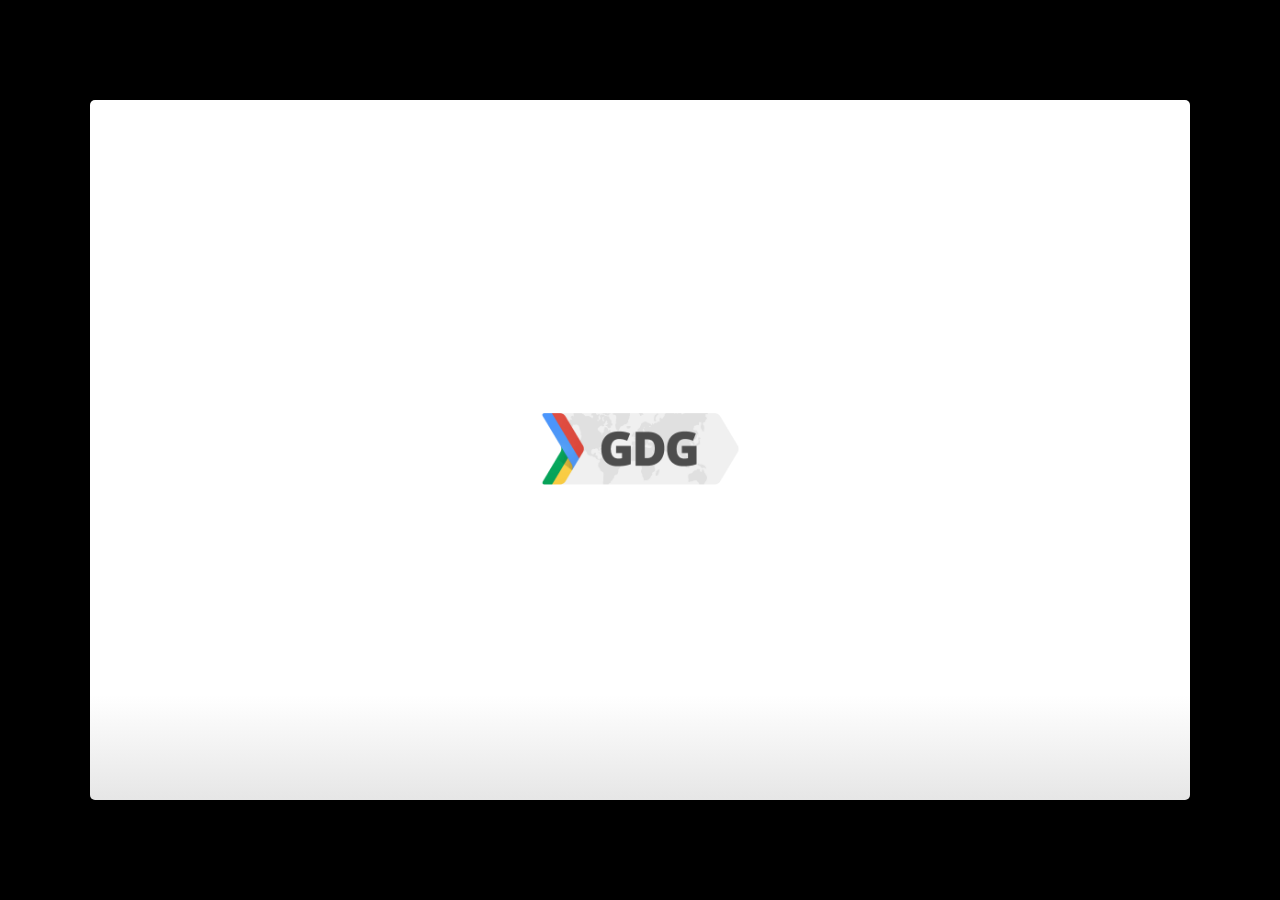
<file: template.html>
<!--

GDG[x] Glider based on
Google IO 2012/2013 HTML5 Slide Template

Authors: Eric Bidelman <ebidel@gmail.com>
         Luke Mahé <lukem@google.com>

URL: https://code.google.com/p/io-2012-slides
-->
<!DOCTYPE html>
<html>
<head>
  <title></title>
  <meta charset="utf-8">
  <meta http-equiv="X-UA-Compatible" content="chrome=1">
  <!--<meta name="viewport" content="width=device-width, initial-scale=1.0, minimum-scale=1.0">-->
  <!--<meta name="viewport" content="width=device-width, initial-scale=1.0">-->
  <!--This one seems to work all the time, but really small on ipad-->
  <!--<meta name="viewport" content="initial-scale=0.4">-->
  <meta name="apple-mobile-web-app-capable" content="yes">
  <link rel="stylesheet" media="all" href="theme/css/default.css">
  <link rel="stylesheet" media="only screen and (max-device-width: 480px)" href="theme/css/phone.css">
  <base target="_blank"> <!-- This amazingness opens all links in a new tab. -->
  <script data-main="js/slides" src="js/require-1.0.8.min.js"></script>
  <script src="js/leap.min.js"></script>
  <script src="js/leapSwiper.js"></script>
</head>
<body style="opacity: 0">

<slides class="layout-widescreen">

  <slide class="logoslide nobackground">
    <article class="flexbox vcenter">
      <span><img src="images/gdg_logo.png"></span>
    </article>
  </slide>

  <slide class="title-slide segue nobackground">
    <aside class="gdbar"><img src="images/gdg_icon_128.png"></aside>
    <!-- The content of this hgroup is replaced programmatically through the slide_config.json. -->
    <hgroup class="auto-fadein">
      <h1 data-config-title><!-- populated from slide_config.json --></h1>
      <h2 data-config-subtitle><!-- populated from slide_config.json --></h2>
      <p data-config-presenter><!-- populated from slide_config.json --></p>
    </hgroup>
  </slide>

  <slide>
    <hgroup>
      <h2>Slide with Bullets</h2>
    </hgroup>
    <article>
      <ul>
        <li>Titles are formatted as Open Sans with bold applied and font size is set at 45</li>
        <li>Title capitalization is title case
          <ul>
            <li>Subtitle capitalization is title case</li>
          </ul>
        </li>
        <li>Subtitle capitalization is title case</li>
        <li>Titles and subtitles should never have a period at the end</li>
      </ul>
    </article>
  </slide>

  <slide>
    <hgroup>
      <h2>Slide with Bullets that Build</h2>
      <h3>Subtitle Placeholder</h3>
    </hgroup>
    <article>
      <p>A list where items build:</p>
      <ul class="build">
        <li>Pressing 'h' highlights code snippets</li>
        <li>Pressing 'p' toggles speaker notes (if they're on the current slide)</li>
        <li>Pressing 'f' toggles fullscreen viewing</li>
        <li>Pressing 'w' toggles widescreen</li>
        <li>Pressing 'o' toggles overview mode</li>
        <li>Pressing 'ESC' toggles off these goodies</li>
      </ul>
      <p>Another list, but items fade as they build:</p>
      <ul class="build fade">
        <li>Hover over me!</li>
        <li>Hover over me!</li>
        <li>Hover over me!</li>
      </ul>
    </article>
  </slide>

  <slide>
    <hgroup>
      <h2>Slide with (Smaller Font)</h2>
    </hgroup>
    <article class="smaller">
      <ul>
        <li>All <a href="http://google.com">links</a> open in new tabs.</li>
        <li>To change that this, add <code>target="_self"</code> to the link.</li>
      </ul>
    </article>
  </slide>

  <slide hidden>
    Hidden slides are left out of the presentation.
  </slide>

  <slide>
    <hgroup>
      <h2>Code Slide (with Subtitle Placeholder)</h2>
      <h3>Subtitle Placeholder</h3>
    </hgroup>
    <article>
      <p>Press 'h' to highlight important sections of code (wrapped in <code>&lt;b&gt;</code>).</p>
      <pre class="prettyprint" data-lang="javascript">
&lt;script type='text/javascript'&gt;
  // Say hello world until the user starts questioning
  // the meaningfulness of their existence.
  function helloWorld(world) {
    <b>for (var i = 42; --i &gt;= 0;) {
      alert('Hello ' + String(world));
    }</b>
  }
&lt;/script&gt;
</pre>
    </article>
  </slide>

  <slide>
    <hgroup>
      <h2>Code Slide (Smaller Font)</h2>
    </hgroup>
    <article class="smaller">
      <pre class="prettyprint" data-lang="javascript">
// Say hello world until the user starts questioning
// the meaningfulness of their existence.
function helloWorld(world) {
  for (var i = 42; --i &gt;= 0;) {
    alert('Hello ' + String(world));
  }
}
</pre>
<pre class="prettyprint" data-lang="css">
&lt;style&gt;
  p { color: pink }
  b { color: blue }
&lt;/style&gt;
</pre>
<pre class="prettyprint" data-lang="html">
&lt;!DOCTYPE html>
&lt;html>
&lt;head>
  &lt;title>My Awesome Page&lt;/title>
&lt;/head>
&lt;body>
  &lt;p&gt;Hello world&lt;/p&gt;
&lt;body>
&lt;/html>
</pre>
    </article>
  </slide>

  <slide>
    <aside class="note">
      <section>
        <ul>
          <li>Point I wanted to make #1</li>
          <li>Point I wanted to make #2</li>
          <li>Point I wanted to make #3</li>
          <li>Example <a href="#">link</a> in notes.</li>
        </ul>
        <p><b>Remember to say this tag line!</b></p>
      </section>
    </aside>
    <hgroup>
      <h2>Slide with Speaker Notes</h2>
    </hgroup>
    <article>
      <p>Press 'p' to toggle speaker notes.</p>
    </article>
  </slide>

  <slide>
    <aside class="note">
      <section>
        <ul>
          <li>See this amazing link: <a href="http://www.google.com">link</a>.</li>
        </ul>
        <p><b>Remember to say this tag line!</b></p>
      </section>
    </aside>
    <hgroup>
      <h2>Presenter Mode</h2>
    </hgroup>
    <article>
      <p>Add <code><a href="?presentme=true" target="_self">?presentme=true</a></code> to the URL to enabled presenter mode.
      This setting is sticky, meaning refreshing the page will persist presenter
      mode.</p>
      <p>Hit <code><a href="?presentme=false" target="_self">?presentme=false</a></code> to disable presenter mode.</p>
    </article>
  </slide>

  <slide>
    <hgroup>
      <h2>Slide with Image</h2>
    </hgroup>
    <article>
      <img src="images/chart.png" class="reflect" alt="Description" title="Description">
      <footer class="source">source: place source info here</footer>
    </article>
  </slide>

  <slide>
    <hgroup>
      <h2>Slide with Image (Centered horz/vert)</h2>
    </hgroup>
    <article class="flexbox vcenter">
      <img src="images/barchart.png" alt="Description" title="Description">
      <footer class="source">source: place source info here</footer>
    </article>
  </slide>

  <slide>
    <hgroup>
      <h2>Table Option A</h2>
      <h3>Subtitle Placeholder</h3>
    </hgroup>
    <article>
      <table>
        <tr>
          <th></th><th>Column 1</th><th>Column 2</th><th>Column 3</th><th>Column 4</th>
        </tr>
        <tr>
          <td>Row 1</td><td>placeholder</td><td class="highlight">placeholder</td><td>placeholder</td><td>placeholder</td>
        </tr>
        <tr>
          <td>Row 2</td><td>placeholder</td><td>placeholder</td><td>placeholder</td><td>placeholder</td>
        </tr>
        <tr>
          <td>Row 3</td><td>placeholder</td><td>placeholder</td><td>placeholder</td><td>placeholder</td>
        </tr>
        <tr>
          <td>Row 4</td><td>placeholder</td><td>placeholder</td><td>placeholder</td><td>placeholder</td>
        </tr>
        <tr>
          <td>Row 5</td><td>placeholder</td><td>placeholder</td><td>placeholder</td><td>placeholder</td>
        </tr>
      </table>
    </article>
  </slide>

  <slide>
    <hgroup>
      <h2>Table Option A (Smaller Text)</h2>
      <h3>Subtitle Placeholder</h3>
    </hgroup>
    <article class="smaller">
      <table>
        <tr>
          <th></th><th>Column 1</th><th>Column 2</th><th>Column 3</th><th>Column 4</th>
        </tr>
        <tr>
          <td>Row 1</td><td>placeholder</td><td class="highlight">placeholder</td><td>placeholder</td><td>placeholder</td>
        </tr>
        <tr>
          <td>Row 2</td><td>placeholder</td><td>placeholder</td><td>placeholder</td><td>placeholder</td>
        </tr>
        <tr>
          <td>Row 3</td><td>placeholder</td><td>placeholder</td><td>placeholder</td><td>placeholder</td>
        </tr>
        <tr>
          <td>Row 4</td><td>placeholder</td><td>placeholder</td><td>placeholder</td><td>placeholder</td>
        </tr>
        <tr>
          <td>Row 5</td><td>placeholder</td><td>placeholder</td><td>placeholder</td><td>placeholder</td>
        </tr>
      </table>
    </article>
  </slide>

  <slide>
    <hgroup>
      <h2>Table Option B</h2>
      <h3>Subtitle Placeholder</h3>
    </hgroup>
    <article>
      <table class="rows">
        <tr>
          <th>Header 1</th><td>placeholder</td><td class="highlight">placeholder</td><td>placeholder</td>
        </tr>
        <tr>
          <th>Header 2</th><td>placeholder</td><td>placeholder</td><td>placeholder</td>
        </tr>
        <tr>
          <th>Header 3</th><td>placeholder</td><td>placeholder</td><td>placeholder</td>
        </tr>
        <tr>
          <th>Header 4</th><td>placeholder</td><td>placeholder</td><td>placeholder</td>
        </tr>
        <tr>
          <th>Header 5</th><td>placeholder</td><td>placeholder</td><td>placeholder</td>
        </tr>
      </table>
    </article>
  </slide>

  <slide>
    <hgroup>
      <h2>Slide Styles</h2>
    </hgroup>
    <article class="smaller">
      <div class="columns-2">
        <ul>
          <li class="red">class="red"</li>
          <li class="red2">class="red2"</li>
          <li class="red3">class="red3"</li>
          <li class="blue">class="blue"</li>
          <li class="blue2">class="blue2"</li>
          <li class="blue3">class="blue3"</li>
          <li class="green">class="green"</li>
          <li class="green2">class="green2"</li>
        </ul>
        <ul>
          <li class="green3">class="green3"</li>
          <li class="yellow">class="yellow"</li>
          <li class="yellow2">class="yellow2"</li>
          <li class="yellow3">class="yellow3"</li>
          <li class="gray">class="gray"</li>
          <li class="gray2">class="gray2"</li>
          <li class="gray3">class="gray3"</li>
          <li class="gray4">class="gray4"</li>
        </ul>
      </div>
      <div class="centered" style="margin-top:2em">
        I am centered text with a <button>Button</button> and <button disabled>Disabled</button> button.
      </div>
    </article>
  </slide>

  <slide class="segue dark nobackground">
    <aside class="gdbar"><img src="images/gdg_icon_128.png"></aside>
    <hgroup class="auto-fadein">
      <h2>Segue Slide</h2>
      <h3>Subtitle Placeholder</h3>
    </hgroup>
  </slide>

  <slide class="fill nobackground" style="background-image: url(images/sky.jpg)">
    <hgroup>
      <h2 class="white">Full Image (with Optional Header)</h2>
    </hgroup>
    <footer class="source white">www.flickr.com/photos/25797459@N06/5438799763/</footer>
  </slide>

  <slide class="segue dark quote nobackground">
    <aside class="gdbar right bottom"><img src="images/gdg_icon_128.png"></aside>
    <article class="flexbox vleft auto-fadein">
      <q>
        This is an example of quote text.
      </q>
      <div class="author">
        Name<br>
        Company
      </div>
    </article>
  </slide>

  <slide>
    <hgroup>
      <h2>Slide with Iframe</h2>
    </hgroup>
    <article>
      <iframe data-src="http://www.google.com/doodle4google/resources/history.html"></iframe>
    </article>
  </slide>

  <slide>
    <article>
      <iframe data-src="http://www.google.com/doodle4google/resources/history.html"></iframe>
    </article>
  </slide>

  <slide class="thank-you-slide segue nobackground">
    <aside class="gdbar right"><img src="images/gdg_icon_128.png"></aside>
    <article class="flexbox vleft auto-fadein">
      <h2>&lt;Thank You!&gt;</h2>
      <p>Important contact information goes here.</p>
    </article>
    <p class="auto-fadein" data-config-contact>
      <!-- populated from slide_config.json -->
    </p>
  </slide>

  <slide class="logoslide dark nobackground">
    <article class="flexbox vcenter">
      <span><img src="images/gdg_logo_white.png"></span>
    </article>
  </slide>

  <slide class="backdrop"></slide>

</slides>

<script>
var _gaq = _gaq || [];
_gaq.push(['_setAccount', 'UA-XXXXXXXX-1']);
_gaq.push(['_trackPageview']);

(function() {
  var ga = document.createElement('script'); ga.type = 'text/javascript'; ga.async = true;
  ga.src = ('https:' == document.location.protocol ? 'https://ssl' : 'http://www') + '.google-analytics.com/ga.js';
  var s = document.getElementsByTagName('script')[0]; s.parentNode.insertBefore(ga, s);
})();
</script>

<!--[if IE]>
  <script src="http://ajax.googleapis.com/ajax/libs/chrome-frame/1/CFInstall.min.js"></script>
  <script>CFInstall.check({mode: 'overlay'});</script>
<![endif]-->
</body>
</html>
</file>
<file: theme/css/phone.css>
slides>slide{-webkit-transition:none !important;-webkit-transition:none !important;-moz-transition:none !important;-o-transition:none !important;transition:none !important}
</file>
<file: theme/css/default.css>
@charset "UTF-8";
/* line 17, ../../../../../../Library/Ruby/Gems/1.8/gems/compass-0.12.2/frameworks/compass/stylesheets/compass/reset/_utilities.scss */
html, body, div, span, applet, object, iframe,
h1, h2, h3, h4, h5, h6, p, blockquote, pre,
a, abbr, acronym, address, big, cite, code,
del, dfn, em, img, ins, kbd, q, s, samp,
small, strike, strong, sub, sup, tt, var,
b, u, i, center,
dl, dt, dd, ol, ul, li,
fieldset, form, label, legend,
table, caption, tbody, tfoot, thead, tr, th, td,
article, aside, canvas, details, embed,
figure, figcaption, footer, header, hgroup,
menu, nav, output, ruby, section, summary,
time, mark, audio, video {
  margin: 0;
  padding: 0;
  border: 0;
  font: inherit;
  font-size: 100%;
  vertical-align: baseline;
}

/* line 22, ../../../../../../Library/Ruby/Gems/1.8/gems/compass-0.12.2/frameworks/compass/stylesheets/compass/reset/_utilities.scss */
html {
  line-height: 1;
}

/* line 24, ../../../../../../Library/Ruby/Gems/1.8/gems/compass-0.12.2/frameworks/compass/stylesheets/compass/reset/_utilities.scss */
ol, ul {
  list-style: none;
}

/* line 26, ../../../../../../Library/Ruby/Gems/1.8/gems/compass-0.12.2/frameworks/compass/stylesheets/compass/reset/_utilities.scss */
table {
  border-collapse: collapse;
  border-spacing: 0;
}

/* line 28, ../../../../../../Library/Ruby/Gems/1.8/gems/compass-0.12.2/frameworks/compass/stylesheets/compass/reset/_utilities.scss */
caption, th, td {
  text-align: left;
  font-weight: normal;
  vertical-align: middle;
}

/* line 30, ../../../../../../Library/Ruby/Gems/1.8/gems/compass-0.12.2/frameworks/compass/stylesheets/compass/reset/_utilities.scss */
q, blockquote {
  quotes: none;
}
/* line 103, ../../../../../../Library/Ruby/Gems/1.8/gems/compass-0.12.2/frameworks/compass/stylesheets/compass/reset/_utilities.scss */
q:before, q:after, blockquote:before, blockquote:after {
  content: "";
  content: none;
}

/* line 32, ../../../../../../Library/Ruby/Gems/1.8/gems/compass-0.12.2/frameworks/compass/stylesheets/compass/reset/_utilities.scss */
a img {
  border: none;
}

/* line 116, ../../../../../../Library/Ruby/Gems/1.8/gems/compass-0.12.2/frameworks/compass/stylesheets/compass/reset/_utilities.scss */
article, aside, details, figcaption, figure, footer, header, hgroup, menu, nav, section, summary {
  display: block;
}

/**
 * Base SlideDeck Styles
 */
/* line 52, ../scss/_base.scss */
html {
  height: 100%;
  overflow: hidden;
}

/* line 57, ../scss/_base.scss */
body {
  margin: 0;
  padding: 0;
  opacity: 0;
  height: 100%;
  min-height: 740px;
  width: 100%;
  overflow: hidden;
  color: #fff;
  -webkit-font-smoothing: antialiased;
  -moz-font-smoothing: antialiased;
  -ms-font-smoothing: antialiased;
  -o-font-smoothing: antialiased;
  -webkit-transition: opacity 800ms ease-in;
  -webkit-transition-delay: 100ms;
  -moz-transition: opacity 800ms ease-in 100ms;
  -o-transition: opacity 800ms ease-in 100ms;
  transition: opacity 800ms ease-in 100ms;
}
/* line 73, ../scss/_base.scss */
body.loaded {
  opacity: 1 !important;
}

/* line 78, ../scss/_base.scss */
input, button {
  vertical-align: middle;
}

/* line 82, ../scss/_base.scss */
slides > slide[hidden] {
  display: none !important;
}

/* line 86, ../scss/_base.scss */
slides {
  width: 100%;
  height: 100%;
  position: absolute;
  left: 0;
  top: 0;
  -webkit-transform: translate3d(0, 0, 0);
  -moz-transform: translate3d(0, 0, 0);
  -ms-transform: translate3d(0, 0, 0);
  -o-transform: translate3d(0, 0, 0);
  transform: translate3d(0, 0, 0);
  -webkit-perspective: 1000;
  -moz-perspective: 1000;
  -ms-perspective: 1000;
  -o-perspective: 1000;
  perspective: 1000;
  -webkit-transform-style: preserve-3d;
  -moz-transform-style: preserve-3d;
  -ms-transform-style: preserve-3d;
  -o-transform-style: preserve-3d;
  transform-style: preserve-3d;
  -webkit-transition: opacity 800ms ease-in;
  -webkit-transition-delay: 100ms;
  -moz-transition: opacity 800ms ease-in 100ms;
  -o-transition: opacity 800ms ease-in 100ms;
  transition: opacity 800ms ease-in 100ms;
}

/* line 98, ../scss/_base.scss */
slides > slide {
  display: block;
  position: absolute;
  overflow: hidden;
  left: 50%;
  top: 50%;
  -webkit-box-sizing: border-box;
  -moz-box-sizing: border-box;
  box-sizing: border-box;
}

/* Slide styles */
/*article.fill iframe {
  position: absolute;
  left: 0;
  top: 0;
  width: 100%;
  height: 100%;

  border: 0;
  margin: 0;

  @include border-radius(10px);

  z-index: -1;
}

slide.fill {
  background-repeat: no-repeat;
  @include background-size(cover);
}

slide.fill img {
  position: absolute;
  left: 0;
  top: 0;
  min-width: 100%;
  min-height: 100%;

  z-index: -1;
}
*/
/**
 * Theme Styles
 */
/* line 22, ../scss/default.scss */
::selection {
  color: white;
  background-color: #ffd14d;
  text-shadow: none;
}

/* line 28, ../scss/default.scss */
::-webkit-scrollbar {
  height: 16px;
  overflow: visible;
  width: 16px;
}

/* line 33, ../scss/default.scss */
::-webkit-scrollbar-thumb {
  background-color: rgba(0, 0, 0, 0.1);
  background-clip: padding-box;
  border: solid transparent;
  min-height: 28px;
  padding: 100px 0 0;
  -webkit-box-shadow: inset 1px 1px 0 rgba(0, 0, 0, 0.1), inset 0 -1px 0 rgba(0, 0, 0, 0.07);
  -moz-box-shadow: inset 1px 1px 0 rgba(0, 0, 0, 0.1), inset 0 -1px 0 rgba(0, 0, 0, 0.07);
  box-shadow: inset 1px 1px 0 rgba(0, 0, 0, 0.1), inset 0 -1px 0 rgba(0, 0, 0, 0.07);
  border-width: 1px 1px 1px 6px;
}

/* line 42, ../scss/default.scss */
::-webkit-scrollbar-thumb:hover {
  background-color: rgba(0, 0, 0, 0.5);
}

/* line 45, ../scss/default.scss */
::-webkit-scrollbar-button {
  height: 0;
  width: 0;
}

/* line 49, ../scss/default.scss */
::-webkit-scrollbar-track {
  background-clip: padding-box;
  border: solid transparent;
  border-width: 0 0 0 4px;
}

/* line 54, ../scss/default.scss */
::-webkit-scrollbar-corner {
  background: transparent;
}

/* line 58, ../scss/default.scss */
body {
  background: black;
}

/* line 62, ../scss/default.scss */
slides > slide {
  display: none;
  font-family: 'Open Sans', Arial, sans-serif;
  font-size: 26px;
  color: #797979;
  width: 900px;
  height: 700px;
  margin-left: -450px;
  margin-top: -350px;
  padding: 40px 60px;
  -webkit-border-radius: 5px;
  -moz-border-radius: 5px;
  -ms-border-radius: 5px;
  -o-border-radius: 5px;
  border-radius: 5px;
  -webkit-transition: all 0.6s ease-in-out;
  -moz-transition: all 0.6s ease-in-out;
  -o-transition: all 0.6s ease-in-out;
  transition: all 0.6s ease-in-out;
}
/* line 83, ../scss/default.scss */
slides > slide.far-past {
  display: none;
}
/* line 90, ../scss/default.scss */
slides > slide.past {
  display: block;
  opacity: 0;
}
/* line 97, ../scss/default.scss */
slides > slide.current {
  display: block;
  opacity: 1;
}
/* line 103, ../scss/default.scss */
slides > slide.current .auto-fadein {
  opacity: 1;
}
/* line 107, ../scss/default.scss */
slides > slide.current .gdbar {
  -webkit-background-size: 100% 100%;
  -moz-background-size: 100% 100%;
  -o-background-size: 100% 100%;
  background-size: 100% 100%;
}
/* line 112, ../scss/default.scss */
slides > slide.next {
  display: block;
  opacity: 0;
  pointer-events: none;
}
/* line 120, ../scss/default.scss */
slides > slide.far-next {
  display: none;
}
/* line 127, ../scss/default.scss */
slides > slide.dark {
  background: #515151 !important;
}
/* line 135, ../scss/default.scss */
slides > slide:not(.nobackground):before {
  font-size: 12pt;
  content: "";
  position: absolute;
  bottom: 20px;
  left: 60px;
  background: url(../../images/gdg_icon_128.png) no-repeat 0 50%;
  -webkit-background-size: 30px 30px;
  -moz-background-size: 30px 30px;
  -o-background-size: 30px 30px;
  background-size: 30px 30px;
  padding-left: 40px;
  height: 30px;
  line-height: 1.9;
}
/* line 147, ../scss/default.scss */
slides > slide:not(.nobackground):after {
  font-size: 12pt;
  content: attr(data-slide-num) "/" attr(data-total-slides);
  position: absolute;
  bottom: 20px;
  right: 60px;
  line-height: 1.9;
}
/* line 158, ../scss/default.scss */
slides > slide.title-slide:after {
  content: '';
  position: absolute;
  bottom: 40px;
  right: 40px;
  width: 100%;
  height: 60px;
}
/* line 170, ../scss/default.scss */
slides > slide.backdrop {
  z-index: -10;
  display: block !important;
  background: -webkit-gradient(linear, 50% 0%, 50% 100%, color-stop(0%, #ffffff), color-stop(85%, #ffffff), color-stop(100%, #e6e6e6));
  background: -webkit-linear-gradient(#ffffff, #ffffff 85%, #e6e6e6);
  background: -moz-linear-gradient(#ffffff, #ffffff 85%, #e6e6e6);
  background: -o-linear-gradient(#ffffff, #ffffff 85%, #e6e6e6);
  background: linear-gradient(#ffffff, #ffffff 85%, #e6e6e6);
  background-color: white;
}
/* line 175, ../scss/default.scss */
slides > slide.backdrop:after, slides > slide.backdrop:before {
  display: none;
}
/* line 180, ../scss/default.scss */
slides > slide > hgroup + article {
  margin-top: 45px;
}
/* line 184, ../scss/default.scss */
slides > slide > hgroup + article.flexbox.vcenter, slides > slide > hgroup + article.flexbox.vleft, slides > slide > hgroup + article.flexbox.vright {
  height: 80%;
}
/* line 189, ../scss/default.scss */
slides > slide > hgroup + article p {
  margin-bottom: 1em;
}
/* line 194, ../scss/default.scss */
slides > slide > article:only-child {
  height: 100%;
}
/* line 197, ../scss/default.scss */
slides > slide > article:only-child > iframe {
  height: 98%;
}

/* line 203, ../scss/default.scss */
slides.layout-faux-widescreen > slide {
  padding: 40px 160px;
}

/* line 212, ../scss/default.scss */
slides.layout-widescreen > slide,
slides.layout-faux-widescreen > slide {
  margin-left: -550px;
  width: 1100px;
}
/* line 217, ../scss/default.scss */
slides.layout-widescreen > slide.far-past,
slides.layout-faux-widescreen > slide.far-past {
  display: block;
  display: none;
  -webkit-transform: translate(-2260px);
  -moz-transform: translate(-2260px);
  -ms-transform: translate(-2260px);
  -o-transform: translate(-2260px);
  transform: translate(-2260px);
  -webkit-transform: translate3d(-2260px, 0, 0);
  -moz-transform: translate3d(-2260px, 0, 0);
  -ms-transform: translate3d(-2260px, 0, 0);
  -o-transform: translate3d(-2260px, 0, 0);
  transform: translate3d(-2260px, 0, 0);
}
/* line 224, ../scss/default.scss */
slides.layout-widescreen > slide.past,
slides.layout-faux-widescreen > slide.past {
  display: block;
  opacity: 0;
}
/* line 231, ../scss/default.scss */
slides.layout-widescreen > slide.current,
slides.layout-faux-widescreen > slide.current {
  display: block;
  opacity: 1;
}
/* line 238, ../scss/default.scss */
slides.layout-widescreen > slide.next,
slides.layout-faux-widescreen > slide.next {
  display: block;
  opacity: 0;
  pointer-events: none;
}
/* line 246, ../scss/default.scss */
slides.layout-widescreen > slide.far-next,
slides.layout-faux-widescreen > slide.far-next {
  display: block;
  display: none;
  -webkit-transform: translate(2260px);
  -moz-transform: translate(2260px);
  -ms-transform: translate(2260px);
  -o-transform: translate(2260px);
  transform: translate(2260px);
  -webkit-transform: translate3d(2260px, 0, 0);
  -moz-transform: translate3d(2260px, 0, 0);
  -ms-transform: translate3d(2260px, 0, 0);
  -o-transform: translate3d(2260px, 0, 0);
  transform: translate3d(2260px, 0, 0);
}
/* line 253, ../scss/default.scss */
slides.layout-widescreen #prev-slide-area,
slides.layout-faux-widescreen #prev-slide-area {
  margin-left: -650px;
}
/* line 257, ../scss/default.scss */
slides.layout-widescreen #next-slide-area,
slides.layout-faux-widescreen #next-slide-area {
  margin-left: 550px;
}

/* line 262, ../scss/default.scss */
b {
  font-weight: 600;
}

/* line 266, ../scss/default.scss */
a {
  color: #2a7cdf;
  text-decoration: none;
  border-bottom: 1px solid rgba(42, 124, 223, 0.5);
}
/* line 271, ../scss/default.scss */
a:hover {
  color: black !important;
}

/* line 276, ../scss/default.scss */
h1, h2, h3 {
  font-weight: 600;
}

/* line 280, ../scss/default.scss */
h2 {
  font-size: 45px;
  line-height: 45px;
  letter-spacing: -2px;
  color: #515151;
}

/* line 287, ../scss/default.scss */
h3 {
  font-size: 30px;
  letter-spacing: -1px;
  line-height: 2;
  font-weight: inherit;
  color: #797979;
}

/* line 295, ../scss/default.scss */
ul {
  margin-left: 1.2em;
  margin-bottom: 1em;
  position: relative;
}
/* line 300, ../scss/default.scss */
ul li {
  margin-bottom: 0.5em;
}
/* line 303, ../scss/default.scss */
ul li ul {
  margin-left: 2em;
  margin-bottom: 0;
}
/* line 307, ../scss/default.scss */
ul li ul li:before {
  content: '-';
  font-weight: 600;
}
/* line 314, ../scss/default.scss */
ul > li:before {
  content: '\00B7';
  margin-left: -1em;
  position: absolute;
  font-weight: 600;
}
/* line 321, ../scss/default.scss */
ul ul {
  margin-top: .5em;
}

/* line 328, ../scss/default.scss */
.highlight-code slide.current pre > * {
  opacity: 0.25;
  -webkit-transition: opacity 0.5s ease-in;
  -moz-transition: opacity 0.5s ease-in;
  -o-transition: opacity 0.5s ease-in;
  transition: opacity 0.5s ease-in;
}
/* line 332, ../scss/default.scss */
.highlight-code slide.current b {
  opacity: 1;
}

/* line 337, ../scss/default.scss */
pre {
  font-family: 'Source Code Pro', 'Courier New', monospace;
  font-size: 20px;
  line-height: 28px;
  padding: 10px 0 10px 60px;
  letter-spacing: -1px;
  margin-bottom: 20px;
  width: 106%;
  background-color: #e6e6e6;
  left: -60px;
  position: relative;
  -webkit-box-sizing: border-box;
  -moz-box-sizing: border-box;
  box-sizing: border-box;
  /*overflow: hidden;*/
}
/* line 351, ../scss/default.scss */
pre[data-lang]:after {
  content: attr(data-lang);
  background-color: darkgrey;
  right: 0;
  top: 0;
  position: absolute;
  font-size: 16pt;
  color: white;
  padding: 2px 25px;
  text-transform: uppercase;
}

/* line 364, ../scss/default.scss */
pre[data-lang="go"] {
  color: #333;
}

/* line 368, ../scss/default.scss */
code {
  font-size: 95%;
  font-family: 'Source Code Pro', 'Courier New', monospace;
  color: black;
}

/* line 374, ../scss/default.scss */
iframe {
  width: 100%;
  height: 530px;
  background: white;
  border: 1px solid #e6e6e6;
  -webkit-box-sizing: border-box;
  -moz-box-sizing: border-box;
  box-sizing: border-box;
}

/* line 382, ../scss/default.scss */
dt {
  font-weight: bold;
}

/* line 386, ../scss/default.scss */
button {
  display: inline-block;
  background: -webkit-gradient(linear, 50% 0%, 50% 100%, color-stop(40%, #f9f9f9), color-stop(70%, #e3e3e3));
  background: -webkit-linear-gradient(#f9f9f9 40%, #e3e3e3 70%);
  background: -moz-linear-gradient(#f9f9f9 40%, #e3e3e3 70%);
  background: -o-linear-gradient(#f9f9f9 40%, #e3e3e3 70%);
  background: linear-gradient(#f9f9f9 40%, #e3e3e3 70%);
  border: 1px solid darkgrey;
  -webkit-border-radius: 3px;
  -moz-border-radius: 3px;
  -ms-border-radius: 3px;
  -o-border-radius: 3px;
  border-radius: 3px;
  padding: 5px 8px;
  outline: none;
  white-space: nowrap;
  -webkit-user-select: none;
  -moz-user-select: none;
  user-select: none;
  cursor: pointer;
  text-shadow: 1px 1px white;
  font-size: 10pt;
}

/* line 400, ../scss/default.scss */
button:not(:disabled):hover {
  border-color: #515151;
}

/* line 404, ../scss/default.scss */
button:not(:disabled):active {
  background: -webkit-gradient(linear, 50% 0%, 50% 100%, color-stop(40%, #e3e3e3), color-stop(70%, #f9f9f9));
  background: -webkit-linear-gradient(#e3e3e3 40%, #f9f9f9 70%);
  background: -moz-linear-gradient(#e3e3e3 40%, #f9f9f9 70%);
  background: -o-linear-gradient(#e3e3e3 40%, #f9f9f9 70%);
  background: linear-gradient(#e3e3e3 40%, #f9f9f9 70%);
}

/* line 408, ../scss/default.scss */
:disabled {
  color: darkgrey;
}

/* line 412, ../scss/default.scss */
.blue {
  color: #4387fd;
}

/* line 415, ../scss/default.scss */
.blue2 {
  color: #3c8ef3;
}

/* line 418, ../scss/default.scss */
.blue3 {
  color: #2a7cdf;
}

/* line 421, ../scss/default.scss */
.yellow {
  color: #ffd14d;
}

/* line 424, ../scss/default.scss */
.yellow2 {
  color: #f9cc46;
}

/* line 427, ../scss/default.scss */
.yellow3 {
  color: #f6c000;
}

/* line 430, ../scss/default.scss */
.green {
  color: #0da861;
}

/* line 433, ../scss/default.scss */
.green2 {
  color: #00a86d;
}

/* line 436, ../scss/default.scss */
.green3 {
  color: #009f5d;
}

/* line 439, ../scss/default.scss */
.red {
  color: #f44a3f;
}

/* line 442, ../scss/default.scss */
.red2 {
  color: #e0543e;
}

/* line 445, ../scss/default.scss */
.red3 {
  color: #d94d3a;
}

/* line 448, ../scss/default.scss */
.gray {
  color: #e6e6e6;
}

/* line 451, ../scss/default.scss */
.gray2 {
  color: darkgrey;
}

/* line 454, ../scss/default.scss */
.gray3 {
  color: #797979;
}

/* line 457, ../scss/default.scss */
.gray4 {
  color: #515151;
}

/* line 461, ../scss/default.scss */
.white {
  color: white !important;
}

/* line 464, ../scss/default.scss */
.black {
  color: black !important;
}

/* line 468, ../scss/default.scss */
.columns-2 {
  -webkit-column-count: 2;
  -moz-column-count: 2;
  -ms-column-count: 2;
  -o-column-count: 2;
  column-count: 2;
}

/* line 472, ../scss/default.scss */
table {
  width: 100%;
  border-collapse: -moz-initial;
  border-collapse: initial;
  border-spacing: 2px;
  border-bottom: 1px solid #797979;
}
/* line 479, ../scss/default.scss */
table tr > td:first-child, table th {
  font-weight: 600;
  color: #515151;
}
/* line 484, ../scss/default.scss */
table tr:nth-child(odd) {
  background-color: #e6e6e6;
}
/* line 488, ../scss/default.scss */
table th {
  color: white;
  font-size: 18px;
  background: -webkit-gradient(linear, 50% 0%, 50% 100%, color-stop(40%, #4387fd), color-stop(80%, #2a7cdf)) no-repeat;
  background: -webkit-linear-gradient(top, #4387fd 40%, #2a7cdf 80%) no-repeat;
  background: -moz-linear-gradient(top, #4387fd 40%, #2a7cdf 80%) no-repeat;
  background: -o-linear-gradient(top, #4387fd 40%, #2a7cdf 80%) no-repeat;
  background: linear-gradient(top, #4387fd 40%, #2a7cdf 80%) no-repeat;
}
/* line 494, ../scss/default.scss */
table td, table th {
  font-size: 18px;
  padding: 1em 0.5em;
}
/* line 499, ../scss/default.scss */
table td.highlight {
  color: #515151;
  background: -webkit-gradient(linear, 50% 0%, 50% 100%, color-stop(40%, #ffd14d), color-stop(80%, #f6c000)) no-repeat;
  background: -webkit-linear-gradient(top, #ffd14d 40%, #f6c000 80%) no-repeat;
  background: -moz-linear-gradient(top, #ffd14d 40%, #f6c000 80%) no-repeat;
  background: -o-linear-gradient(top, #ffd14d 40%, #f6c000 80%) no-repeat;
  background: linear-gradient(top, #ffd14d 40%, #f6c000 80%) no-repeat;
}
/* line 504, ../scss/default.scss */
table.rows {
  border-bottom: none;
  border-right: 1px solid #797979;
}

/* line 510, ../scss/default.scss */
q {
  font-size: 45px;
  line-height: 72px;
}
/* line 514, ../scss/default.scss */
q:before {
  content: '“';
  position: absolute;
  margin-left: -0.5em;
}
/* line 519, ../scss/default.scss */
q:after {
  content: '”';
  position: absolute;
  margin-left: 0.1em;
}

/* line 526, ../scss/default.scss */
slide.fill {
  background-repeat: no-repeat;
  -webkit-border-radius: 5px;
  -moz-border-radius: 5px;
  -ms-border-radius: 5px;
  -o-border-radius: 5px;
  border-radius: 5px;
  -webkit-background-size: cover;
  -moz-background-size: cover;
  -o-background-size: cover;
  background-size: cover;
}

/* Size variants */
/* line 535, ../scss/default.scss */
article.smaller p, article.smaller ul {
  font-size: 20px;
  line-height: 24px;
  letter-spacing: 0;
}
/* line 541, ../scss/default.scss */
article.smaller table td, article.smaller table th {
  font-size: 14px;
}
/* line 545, ../scss/default.scss */
article.smaller pre {
  font-size: 15px;
  line-height: 20px;
  letter-spacing: 0;
}
/* line 550, ../scss/default.scss */
article.smaller q {
  font-size: 40px;
  line-height: 48px;
}
/* line 554, ../scss/default.scss */
article.smaller q:before, article.smaller q:after {
  font-size: 60px;
}

/* Builds */
/* line 563, ../scss/default.scss */
.build > * {
  -webkit-transition: opacity 0.5s ease-in-out;
  -webkit-transition-delay: 0.2s;
  -moz-transition: opacity 0.5s ease-in-out 0.2s;
  -o-transition: opacity 0.5s ease-in-out 0.2s;
  transition: opacity 0.5s ease-in-out 0.2s;
}
/* line 567, ../scss/default.scss */
.build .to-build {
  opacity: 0;
}
/* line 571, ../scss/default.scss */
.build .build-fade {
  opacity: 0.3;
}
/* line 574, ../scss/default.scss */
.build .build-fade:hover {
  opacity: 1.0;
}

/* line 581, ../scss/default.scss */
.popup .next .build .to-build {
  opacity: 1;
}
/* line 585, ../scss/default.scss */
.popup .next .build .build-fade {
  opacity: 1;
}

/* Pretty print */
/* line 593, ../scss/default.scss */
.prettyprint .str,
.prettyprint .atv {
  /* a markup attribute value */
  color: #009f5d;
}

/* line 597, ../scss/default.scss */
.prettyprint .kwd,
.prettyprint .tag {
  /* a markup tag name */
  color: #0066cc;
}

/* line 600, ../scss/default.scss */
.prettyprint .com {
  /* a comment */
  color: #797979;
  font-style: italic;
}

/* line 604, ../scss/default.scss */
.prettyprint .lit {
  /* a literal value */
  color: #7f0000;
}

/* line 609, ../scss/default.scss */
.prettyprint .pun,
.prettyprint .opn,
.prettyprint .clo {
  color: #515151;
}

/* line 615, ../scss/default.scss */
.prettyprint .typ,
.prettyprint .atn,
.prettyprint .dec,
.prettyprint .var {
  /* a declaration; a variable name */
  color: #d94d3a;
}

/* line 618, ../scss/default.scss */
.prettyprint .pln {
  color: #515151;
}

/* line 622, ../scss/default.scss */
.note {
  position: absolute;
  z-index: 100;
  width: 100%;
  height: 100%;
  top: 0;
  left: 0;
  padding: 1em;
  background: rgba(0, 0, 0, 0.3);
  opacity: 0;
  pointer-events: none;
  display: -webkit-box !important;
  display: -moz-box !important;
  display: -ms-box !important;
  display: -o-box !important;
  display: box !important;
  -webkit-box-orient: vertical;
  -moz-box-orient: vertical;
  -ms-box-orient: vertical;
  box-orient: vertical;
  -webkit-box-align: center;
  -moz-box-align: center;
  -ms-box-align: center;
  box-align: center;
  -webkit-box-pack: center;
  -moz-box-pack: center;
  -ms-box-pack: center;
  box-pack: center;
  -webkit-border-radius: 5px;
  -moz-border-radius: 5px;
  -ms-border-radius: 5px;
  -o-border-radius: 5px;
  border-radius: 5px;
  -webkit-box-sizing: border-box;
  -moz-box-sizing: border-box;
  box-sizing: border-box;
  -webkit-transform: translateY(350px);
  -moz-transform: translateY(350px);
  -ms-transform: translateY(350px);
  -o-transform: translateY(350px);
  transform: translateY(350px);
  -webkit-transition: all 0.4s ease-in-out;
  -moz-transition: all 0.4s ease-in-out;
  -o-transition: all 0.4s ease-in-out;
  transition: all 0.4s ease-in-out;
}
/* line 640, ../scss/default.scss */
.note > section {
  background: #fff;
  -webkit-border-radius: 5px;
  -moz-border-radius: 5px;
  -ms-border-radius: 5px;
  -o-border-radius: 5px;
  border-radius: 5px;
  -webkit-box-shadow: 0 0 10px #797979;
  -moz-box-shadow: 0 0 10px #797979;
  box-shadow: 0 0 10px #797979;
  width: 60%;
  padding: 2em;
}

/* line 657, ../scss/default.scss */
.with-notes.popup slides.layout-widescreen slide.next,
.with-notes.popup slides.layout-faux-widescreen slide.next {
  -webkit-transform: translate3d(690px, 80px, 0) scale(0.35);
  -moz-transform: translate3d(690px, 80px, 0) scale(0.35);
  -ms-transform: translate3d(690px, 80px, 0) scale(0.35);
  -o-transform: translate3d(690px, 80px, 0) scale(0.35);
  transform: translate3d(690px, 80px, 0) scale(0.35);
}
/* line 660, ../scss/default.scss */
.with-notes.popup slides.layout-widescreen slide .note,
.with-notes.popup slides.layout-faux-widescreen slide .note {
  -webkit-transform: translate3d(300px, 800px, 0) scale(1.5);
  -moz-transform: translate3d(300px, 800px, 0) scale(1.5);
  -ms-transform: translate3d(300px, 800px, 0) scale(1.5);
  -o-transform: translate3d(300px, 800px, 0) scale(1.5);
  transform: translate3d(300px, 800px, 0) scale(1.5);
}
/* line 666, ../scss/default.scss */
.with-notes.popup slide {
  overflow: visible;
  background: white;
  -webkit-transition: none;
  -moz-transition: none;
  -o-transition: none;
  transition: none;
  pointer-events: none;
  -webkit-transform-origin: 0 0;
  -moz-transform-origin: 0 0;
  -ms-transform-origin: 0 0;
  -o-transform-origin: 0 0;
  transform-origin: 0 0;
}
/* line 673, ../scss/default.scss */
.with-notes.popup slide:not(.backdrop) {
  -webkit-transform: scale(0.6) translate3d(0.5em, 0.5em, 0);
  -moz-transform: scale(0.6) translate3d(0.5em, 0.5em, 0);
  -ms-transform: scale(0.6) translate3d(0.5em, 0.5em, 0);
  -o-transform: scale(0.6) translate3d(0.5em, 0.5em, 0);
  transform: scale(0.6) translate3d(0.5em, 0.5em, 0);
  -webkit-box-shadow: 0 0 10px #797979;
  -moz-box-shadow: 0 0 10px #797979;
  box-shadow: 0 0 10px #797979;
}
/* line 678, ../scss/default.scss */
.with-notes.popup slide.backdrop {
  background-image: -webkit-gradient(radial, 50% 50%, 0, 50% 50%, 600, color-stop(0%, #b1dfff), color-stop(100%, #4387fd));
  background-image: -webkit-radial-gradient(50% 50%, #b1dfff 0%, #4387fd 600px);
  background-image: -moz-radial-gradient(50% 50%, #b1dfff 0%, #4387fd 600px);
  background-image: -o-radial-gradient(50% 50%, #b1dfff 0%, #4387fd 600px);
  background-image: radial-gradient(50% 50%, #b1dfff 0%, #4387fd 600px);
}
/* line 684, ../scss/default.scss */
.with-notes.popup slide.next {
  -webkit-transform: translate3d(570px, 80px, 0) scale(0.35);
  -moz-transform: translate3d(570px, 80px, 0) scale(0.35);
  -ms-transform: translate3d(570px, 80px, 0) scale(0.35);
  -o-transform: translate3d(570px, 80px, 0) scale(0.35);
  transform: translate3d(570px, 80px, 0) scale(0.35);
  opacity: 1 !important;
}
/* line 688, ../scss/default.scss */
.with-notes.popup slide.next .note {
  display: none !important;
}
/* line 694, ../scss/default.scss */
.with-notes.popup .note {
  width: 109%;
  height: 260px;
  background: #e6e6e6;
  padding: 0;
  -webkit-box-shadow: 0 0 10px #797979;
  -moz-box-shadow: 0 0 10px #797979;
  box-shadow: 0 0 10px #797979;
  -webkit-transform: translate3d(250px, 800px, 0) scale(1.5);
  -moz-transform: translate3d(250px, 800px, 0) scale(1.5);
  -ms-transform: translate3d(250px, 800px, 0) scale(1.5);
  -o-transform: translate3d(250px, 800px, 0) scale(1.5);
  transform: translate3d(250px, 800px, 0) scale(1.5);
  -webkit-transition: opacity 400ms ease-in-out;
  -moz-transition: opacity 400ms ease-in-out;
  -o-transition: opacity 400ms ease-in-out;
  transition: opacity 400ms ease-in-out;
}
/* line 705, ../scss/default.scss */
.with-notes.popup .note > section {
  background: #fff;
  -webkit-border-radius: 5px;
  -moz-border-radius: 5px;
  -ms-border-radius: 5px;
  -o-border-radius: 5px;
  border-radius: 5px;
  height: 100%;
  width: 100%;
  -webkit-box-sizing: border-box;
  -moz-box-sizing: border-box;
  box-sizing: border-box;
  -webkit-box-shadow: none;
  -moz-box-shadow: none;
  box-shadow: none;
  overflow: auto;
  padding: 1em;
}
/* line 718, ../scss/default.scss */
.with-notes .note {
  opacity: 1;
  -webkit-transform: translateY(0);
  -moz-transform: translateY(0);
  -ms-transform: translateY(0);
  -o-transform: translateY(0);
  transform: translateY(0);
  pointer-events: auto;
}

/* line 725, ../scss/default.scss */
.source {
  font-size: 14px;
  color: darkgrey;
  position: absolute;
  bottom: 70px;
  left: 60px;
}

/* line 733, ../scss/default.scss */
.centered {
  text-align: center;
}

/* line 737, ../scss/default.scss */
.reflect {
  -webkit-box-reflect: below 3px -webkit-linear-gradient(rgba(255, 255, 255, 0) 85%, white 150%);
  -moz-box-reflect: below 3px -moz-linear-gradient(rgba(255, 255, 255, 0) 85%, white 150%);
  -o-box-reflect: below 3px -o-linear-gradient(rgba(255, 255, 255, 0) 85%, white 150%);
  -ms-box-reflect: below 3px -ms-linear-gradient(rgba(255, 255, 255, 0) 85%, white 150%);
  box-reflect: below 3px linear-gradient(rgba(255, 255, 255, 0) 85%, #ffffff 150%);
}

/* line 745, ../scss/default.scss */
.flexbox {
  display: -webkit-box !important;
  display: -moz-box !important;
  display: -ms-box !important;
  display: -o-box !important;
  display: box !important;
}

/* line 749, ../scss/default.scss */
.flexbox.vcenter {
  -webkit-box-orient: vertical;
  -moz-box-orient: vertical;
  -ms-box-orient: vertical;
  box-orient: vertical;
  -webkit-box-align: center;
  -moz-box-align: center;
  -ms-box-align: center;
  box-align: center;
  -webkit-box-pack: center;
  -moz-box-pack: center;
  -ms-box-pack: center;
  box-pack: center;
  height: 100%;
  width: 100%;
}

/* line 755, ../scss/default.scss */
.flexbox.vleft {
  -webkit-box-orient: vertical;
  -moz-box-orient: vertical;
  -ms-box-orient: vertical;
  box-orient: vertical;
  -webkit-box-align: left;
  -moz-box-align: left;
  -ms-box-align: left;
  box-align: left;
  -webkit-box-pack: center;
  -moz-box-pack: center;
  -ms-box-pack: center;
  box-pack: center;
  height: 100%;
  width: 100%;
}

/* line 761, ../scss/default.scss */
.flexbox.vright {
  -webkit-box-orient: vertical;
  -moz-box-orient: vertical;
  -ms-box-orient: vertical;
  box-orient: vertical;
  -webkit-box-align: end;
  -moz-box-align: end;
  -ms-box-align: end;
  box-align: end;
  -webkit-box-pack: center;
  -moz-box-pack: center;
  -ms-box-pack: center;
  box-pack: center;
  height: 100%;
  width: 100%;
}

/* line 767, ../scss/default.scss */
.auto-fadein {
  -webkit-transition: opacity 0.6s ease-in;
  -webkit-transition-delay: 1s;
  -moz-transition: opacity 0.6s ease-in 1s;
  -o-transition: opacity 0.6s ease-in 1s;
  transition: opacity 0.6s ease-in 1s;
  opacity: 0;
}

/* Clickable/tappable areas */
/* line 773, ../scss/default.scss */
.slide-area {
  z-index: 1000;
  position: absolute;
  left: 0;
  top: 0;
  width: 100px;
  height: 700px;
  left: 50%;
  top: 50%;
  cursor: pointer;
  margin-top: -350px;
}

/* line 790, ../scss/default.scss */
#prev-slide-area {
  margin-left: -550px;
}

/* line 795, ../scss/default.scss */
#next-slide-area {
  margin-left: 450px;
}

/* ===== SLIDE CONTENT ===== */
/* line 803, ../scss/default.scss */
.logoslide img {
  width: 383px;
  height: 92px;
}

/* line 809, ../scss/default.scss */
.segue {
  padding: 60px 120px;
}
/* line 812, ../scss/default.scss */
.segue h2 {
  color: #e6e6e6;
  font-size: 60px;
}
/* line 816, ../scss/default.scss */
.segue h3 {
  color: #e6e6e6;
  line-height: 2.8;
}
/* line 820, ../scss/default.scss */
.segue hgroup {
  position: absolute;
  bottom: 225px;
}

/* line 826, ../scss/default.scss */
.thank-you-slide {
  background: #4387fd !important;
  color: white;
}
/* line 830, ../scss/default.scss */
.thank-you-slide h2 {
  font-size: 60px;
  color: inherit;
}
/* line 835, ../scss/default.scss */
.thank-you-slide article > p {
  margin-top: 2em;
  font-size: 20pt;
}
/* line 840, ../scss/default.scss */
.thank-you-slide > p {
  position: absolute;
  bottom: 80px;
  font-size: 24pt;
  line-height: 1.3;
}

/* line 848, ../scss/default.scss */
aside.gdbar {
  height: 97px;
  width: 215px;
  position: absolute;
  left: -1px;
  top: 125px;
  -webkit-border-radius: 0 10px 10px 0;
  -moz-border-radius: 0 10px 10px 0;
  -ms-border-radius: 0 10px 10px 0;
  -o-border-radius: 0 10px 10px 0;
  border-radius: 0 10px 10px 0;
  background: -webkit-gradient(linear, 0% 50%, 100% 50%, color-stop(0%, #e6e6e6), color-stop(100%, #e6e6e6)) no-repeat;
  background: -webkit-linear-gradient(left, #e6e6e6, #e6e6e6) no-repeat;
  background: -moz-linear-gradient(left, #e6e6e6, #e6e6e6) no-repeat;
  background: -o-linear-gradient(left, #e6e6e6, #e6e6e6) no-repeat;
  background: linear-gradient(left, #e6e6e6, #e6e6e6) no-repeat;
  -webkit-background-size: 0% 100%;
  -moz-background-size: 0% 100%;
  -o-background-size: 0% 100%;
  background-size: 0% 100%;
  -webkit-transition: all 0.5s ease-out;
  -webkit-transition-delay: 0.5s;
  -moz-transition: all 0.5s ease-out 0.5s;
  -o-transition: all 0.5s ease-out 0.5s;
  transition: all 0.5s ease-out 0.5s;
  /* Better to transition only on background-size, but not sure how to do that with the mixin. */
}
/* line 859, ../scss/default.scss */
aside.gdbar.right {
  right: 0;
  left: -moz-initial;
  left: initial;
  top: 254px;
  /* 96 is height of gray icon bar */
  -webkit-transform: rotateZ(180deg);
  -moz-transform: rotateZ(180deg);
  -ms-transform: rotateZ(180deg);
  -o-transform: rotateZ(180deg);
  transform: rotateZ(180deg);
}
/* line 866, ../scss/default.scss */
aside.gdbar.right img {
  -webkit-transform: rotateZ(180deg);
  -moz-transform: rotateZ(180deg);
  -ms-transform: rotateZ(180deg);
  -o-transform: rotateZ(180deg);
  transform: rotateZ(180deg);
}
/* line 871, ../scss/default.scss */
aside.gdbar.bottom {
  top: -moz-initial;
  top: initial;
  bottom: 60px;
}
/* line 877, ../scss/default.scss */
aside.gdbar img {
  width: 85px;
  height: 85px;
  position: absolute;
  right: 0;
  margin: 8px 15px;
}

/* line 888, ../scss/default.scss */
.title-slide hgroup {
  bottom: 100px;
}
/* line 891, ../scss/default.scss */
.title-slide hgroup h1 {
  font-size: 65px;
  line-height: 1.4;
  letter-spacing: -3px;
  color: #515151;
}
/* line 898, ../scss/default.scss */
.title-slide hgroup h2 {
  font-size: 34px;
  color: darkgrey;
  font-weight: inherit;
}
/* line 904, ../scss/default.scss */
.title-slide hgroup p {
  font-size: 20px;
  color: #797979;
  line-height: 1.3;
  margin-top: 2em;
}

/* line 913, ../scss/default.scss */
.quote {
  color: #e6e6e6;
}
/* line 916, ../scss/default.scss */
.quote .author {
  font-size: 24px;
  position: absolute;
  bottom: 80px;
  line-height: 1.4;
}

/* line 925, ../scss/default.scss */
[data-config-contact] a {
  color: white;
  border-bottom: none;
}
/* line 929, ../scss/default.scss */
[data-config-contact] span {
  width: 115px;
  display: inline-block;
}

/* line 938, ../scss/default.scss */
.overview.popup .note {
  display: none !important;
}
/* line 944, ../scss/default.scss */
.overview slides slide {
  display: block;
  cursor: pointer;
  opacity: 0.5;
  pointer-events: auto !important;
  background: -webkit-gradient(linear, 50% 0%, 50% 100%, color-stop(0%, #ffffff), color-stop(85%, #ffffff), color-stop(100%, #e6e6e6));
  background: -webkit-linear-gradient(#ffffff, #ffffff 85%, #e6e6e6);
  background: -moz-linear-gradient(#ffffff, #ffffff 85%, #e6e6e6);
  background: -o-linear-gradient(#ffffff, #ffffff 85%, #e6e6e6);
  background: linear-gradient(#ffffff, #ffffff 85%, #e6e6e6);
  background-color: white;
}
/* line 945, ../scss/default.scss */
.overview slides slide.backdrop {
  display: none !important;
}
/* line 960, ../scss/default.scss */
.overview slides slide.far-past, .overview slides slide.past, .overview slides slide.next, .overview slides slide.far-next, .overview slides slide.far-past {
  opacity: 0.5;
  display: block;
}
/* line 965, ../scss/default.scss */
.overview slides slide.current {
  opacity: 1;
}
/* line 971, ../scss/default.scss */
.overview .slide-area {
  display: none;
}

@media print {
  /* line 978, ../scss/default.scss */
  slides slide {
    display: block !important;
    position: relative;
    background: -webkit-gradient(linear, 50% 0%, 50% 100%, color-stop(0%, #ffffff), color-stop(85%, #ffffff), color-stop(100%, #e6e6e6));
    background: -webkit-linear-gradient(#ffffff, #ffffff 85%, #e6e6e6);
    background: -moz-linear-gradient(#ffffff, #ffffff 85%, #e6e6e6);
    background: -o-linear-gradient(#ffffff, #ffffff 85%, #e6e6e6);
    background: linear-gradient(#ffffff, #ffffff 85%, #e6e6e6);
    background-color: white;
    -webkit-transform: none !important;
    -moz-transform: none !important;
    -ms-transform: none !important;
    -o-transform: none !important;
    transform: none !important;
    width: 100%;
    height: 100%;
    page-break-after: always;
    top: auto !important;
    left: auto !important;
    margin-top: 0 !important;
    margin-left: 0 !important;
    opacity: 1 !important;
    color: #555;
  }
  /* line 998, ../scss/default.scss */
  slides slide.far-past, slides slide.past, slides slide.next, slides slide.far-next, slides slide.far-past, slides slide.current {
    opacity: 1 !important;
    display: block !important;
  }
  /* line 1004, ../scss/default.scss */
  slides slide .build > * {
    -webkit-transition: none;
    -moz-transition: none;
    -o-transition: none;
    transition: none;
  }
  /* line 1009, ../scss/default.scss */
  slides slide .build .to-build,
  slides slide .build .build-fade {
    opacity: 1;
  }
  /* line 1014, ../scss/default.scss */
  slides slide .auto-fadein {
    opacity: 1 !important;
  }
  /* line 1018, ../scss/default.scss */
  slides slide.backdrop {
    display: none !important;
  }
  /* line 1022, ../scss/default.scss */
  slides slide table.rows {
    border-right: 0;
  }
  /* line 1027, ../scss/default.scss */
  slides slide[hidden] {
    display: none !important;
  }

  /* line 1032, ../scss/default.scss */
  .slide-area {
    display: none;
  }

  /* line 1036, ../scss/default.scss */
  .reflect {
    -webkit-box-reflect: none;
    -moz-box-reflect: none;
    -o-box-reflect: none;
    -ms-box-reflect: none;
    box-reflect: none;
  }

  /* line 1044, ../scss/default.scss */
  pre, code {
    font-family: monospace !important;
  }
}
</file>
